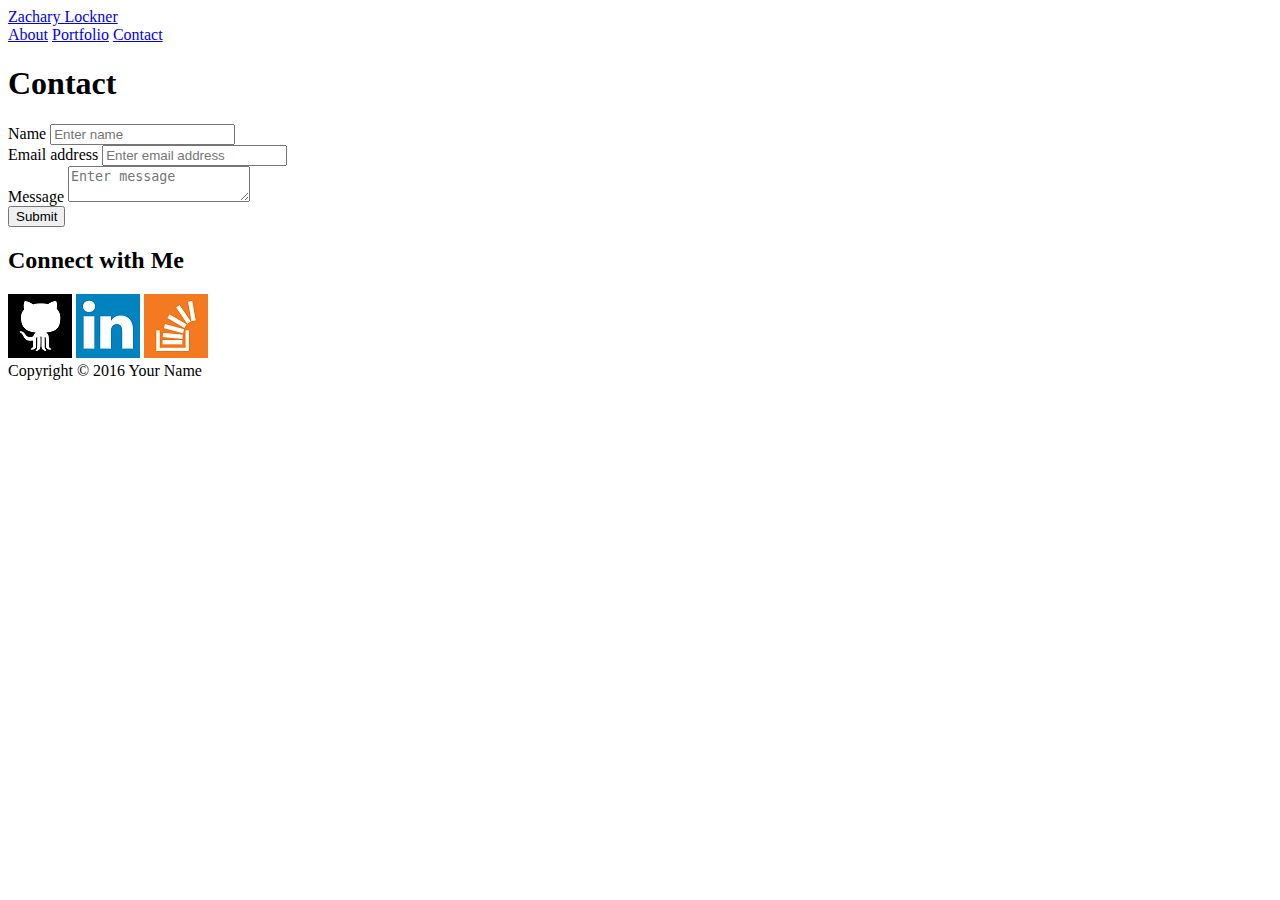
<file: contact.html>
<!doctype html>
<html lang="en-us">

<head>
  <meta charset="UTF-8">
  <title>Contact | Zachary Lockner</title>
  <link rel="stylesheet" href="https://maxcdn.bootstrapcdn.com/bootstrap/4.0.0-beta.2/css/bootstrap.min.css" integrity="sha384-PsH8R72JQ3SOdhVi3uxftmaW6Vc51MKb0q5P2rRUpPvrszuE4W1povHYgTpBfshb" crossorigin="anonymous">
<!--   <link rel="stylesheet" type="text/css" href="assets/style.css"> -->
</head>

<body>

  <header class="navbar navbar-expand-sm bg-light">
    <div class="container">
      <a href="index.html" class="navbar-brand">Zachary Lockner</a>
      <nav class="navbar-nav">
        <a href="index.html" class="nav-item nav-link">About</a>
        <a href="portfolio.html" class="nav-item nav-link">Portfolio</a>
        <a href="contact.html" class="nav-item nav-link">Contact</a>
      </nav>
    </div>
  </header>

  <div class="container mt-4">
    <div class="row">

      <div class="col-md-8">
        <div class="card">
          <h1 class="card-header">Contact</h1>
            
          <div class="card-body">
            <form id="contact-form">
              <div class="form-group">
                <label for="name">Name</label>
                <input type="text" class="form-control" placeholder="Enter name">
              </div>
              <div class="form-group">
                <label for="email">Email address</label>
                <input type="email" class="form-control" placeholder="Enter email address">
              </div>
              <div class="form-group">
                <label for="message">Message</label>
                <textarea type="text" class="form-control" placeholder="Enter message"></textarea>            
              </div>
              <button type="submit" class="btn btn-primary">Submit</button>
            </form>
          </div>
        </div>
      </div>

      <div class="col-md-4">
        <div class="card">
          <div id="connect">
            <h2 class= "card-header">Connect with Me</h2>
            <div class="card-body">
              <div class="row justify-content-center">
                <a href="#"><img src="assets/github-64.png" class="col-xs-4 align-center p-2" alt="GitHub" class="" /></a>
                <a href="#"><img src="assets/linkedin-64.png" class="col-xs-4 align-center p-2" alt="LinkedIn" class="" /></a>
                <a href="#"><img src="assets/stackoverflow-64.png" class="col-xs-4 align-center p-2" alt="Stack Overflow" class="" /></a>
              </div>
            </div>
          </div>
        </div>
      </div>

    </div>
  </div>

  <footer class="footer">
    <div class="container">
      Copyright &copy; 2016 Your Name
    </div>
  </footer>

<script src="https://code.jquery.com/jquery-3.2.1.slim.min.js" integrity="sha384-KJ3o2DKtIkvYIK3UENzmM7KCkRr/rE9/Qpg6aAZGJwFDMVNA/GpGFF93hXpG5KkN" crossorigin="anonymous"></script>
<script src="https://cdnjs.cloudflare.com/ajax/libs/popper.js/1.12.9/umd/popper.min.js" integrity="sha384-ApNbgh9B+Y1QKtv3Rn7W3mgPxhU9K/ScQsAP7hUibX39j7fakFPskvXusvfa0b4Q" crossorigin="anonymous"></script>
<script src="https://maxcdn.bootstrapcdn.com/bootstrap/4.0.0/js/bootstrap.min.js" integrity="sha384-JZR6Spejh4U02d8jOt6vLEHfe/JQGiRRSQQxSfFWpi1MquVdAyjUar5+76PVCmYl" crossorigin="anonymous"></script>
</body>

</html>
</file>
<file: assets/style.css>
img {
	
};
</file>
